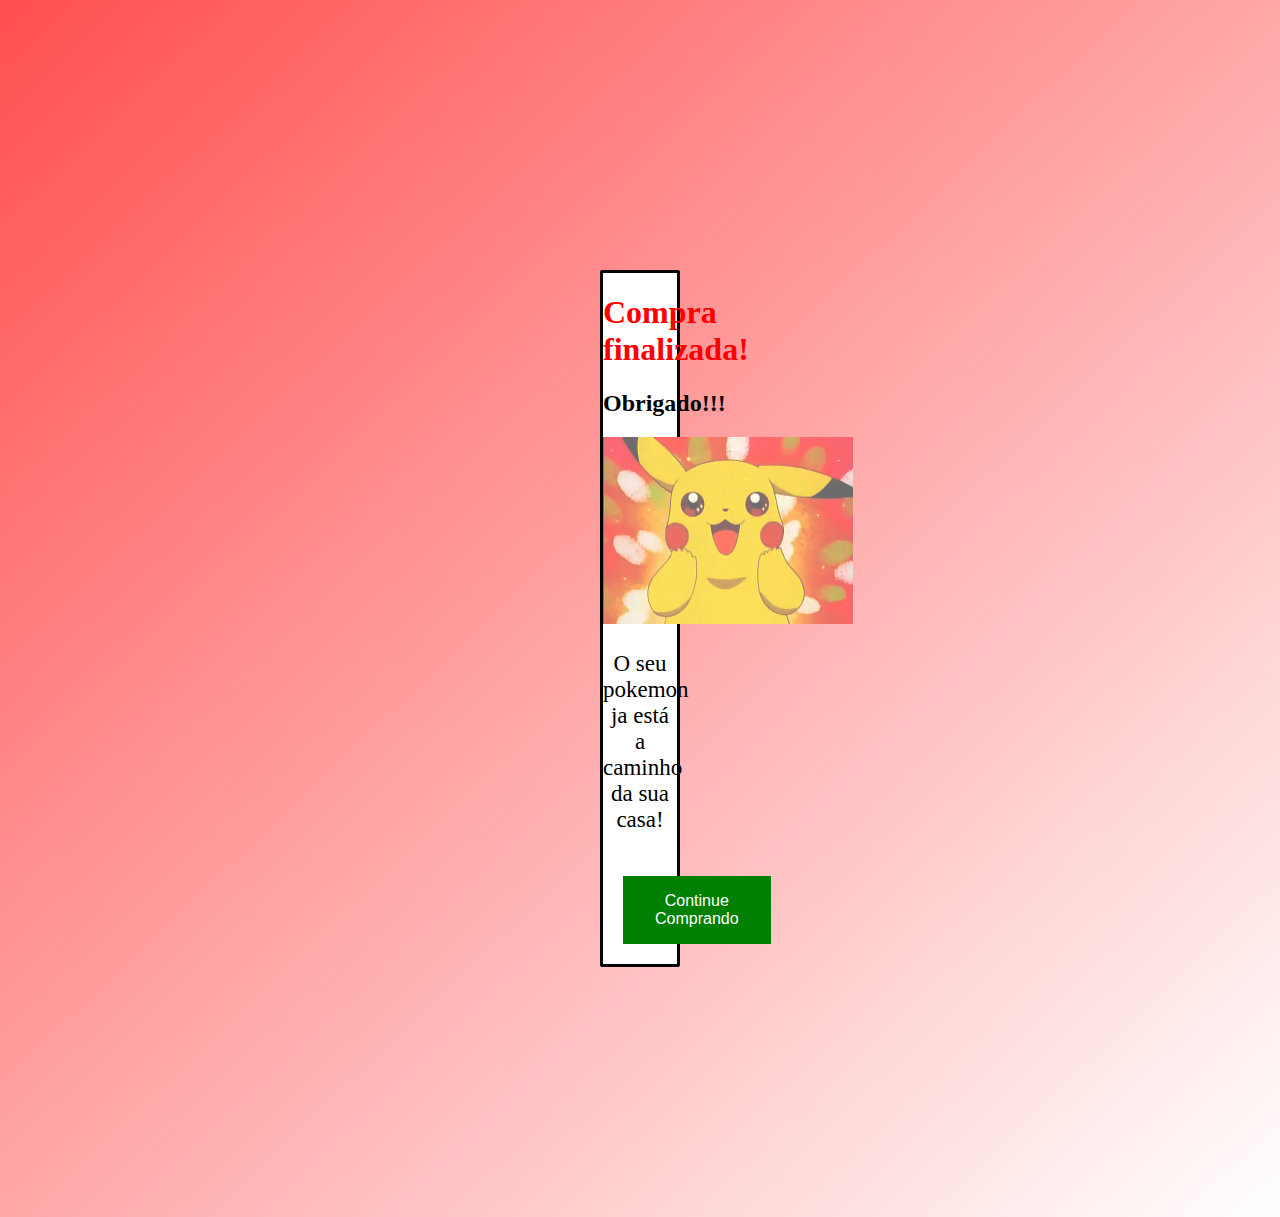
<file: compra.html>
<!DOCTYPE html>
<html lang="en">
<head>
    <meta charset="UTF-8">
    <meta http-equiv="X-UA-Compatible" content="IE=edge">
    <meta name="viewport" content="width=device-width, initial-scale=1.0">
    <title>Compra-Final</title>
    <link rel="stylesheet" href="css/compra.css">
</head>
<body>
    <div class="msg">
        
        <h1 class="titulo1">Compra finalizada!</h1>
        <h2>Obrigado!!!</h2>
        
        <img src="Imagens/happy.gif" alt="happy gif">
        
        <p class="paragrafo">O seu pokemon ja está a caminho da sua casa!</p>
            
        <a href="index.html">
        <button type="button">Continue Comprando</button>
        </a>

    </div>
</body>
</html>
</file>
<file: css/compra.css>
body{
    margin: 0;
    padding: 0;
    box-sizing: border-box;
    background-image: linear-gradient(to bottom right, rgb(255, 79, 79), rgba(255, 255, 255, 0.809));
}
.msg{
    background-color: white;
    text-align: center;
    margin-bottom: 250px;
    margin-top: 270px;
    margin-left: 600px;
    margin-right: 600px;
    border-style: solid;
    border-color: black;
    border-radius: 2px;
}
.titulo1{
    color: red;
}
.paragrafo{
    font-size: 23px;
}
img{
    width: 250px;
    height: 187px;
}
button{
    border: none;
    background-color: green;
    color: white;
    padding: 16px 32px;
    text-align: center;
    text-decoration: none;
    display: inline-block;
    font-size: 16px;
    margin: 20px;
}
button:hover{
    text-decoration:underline;
}
</file>
